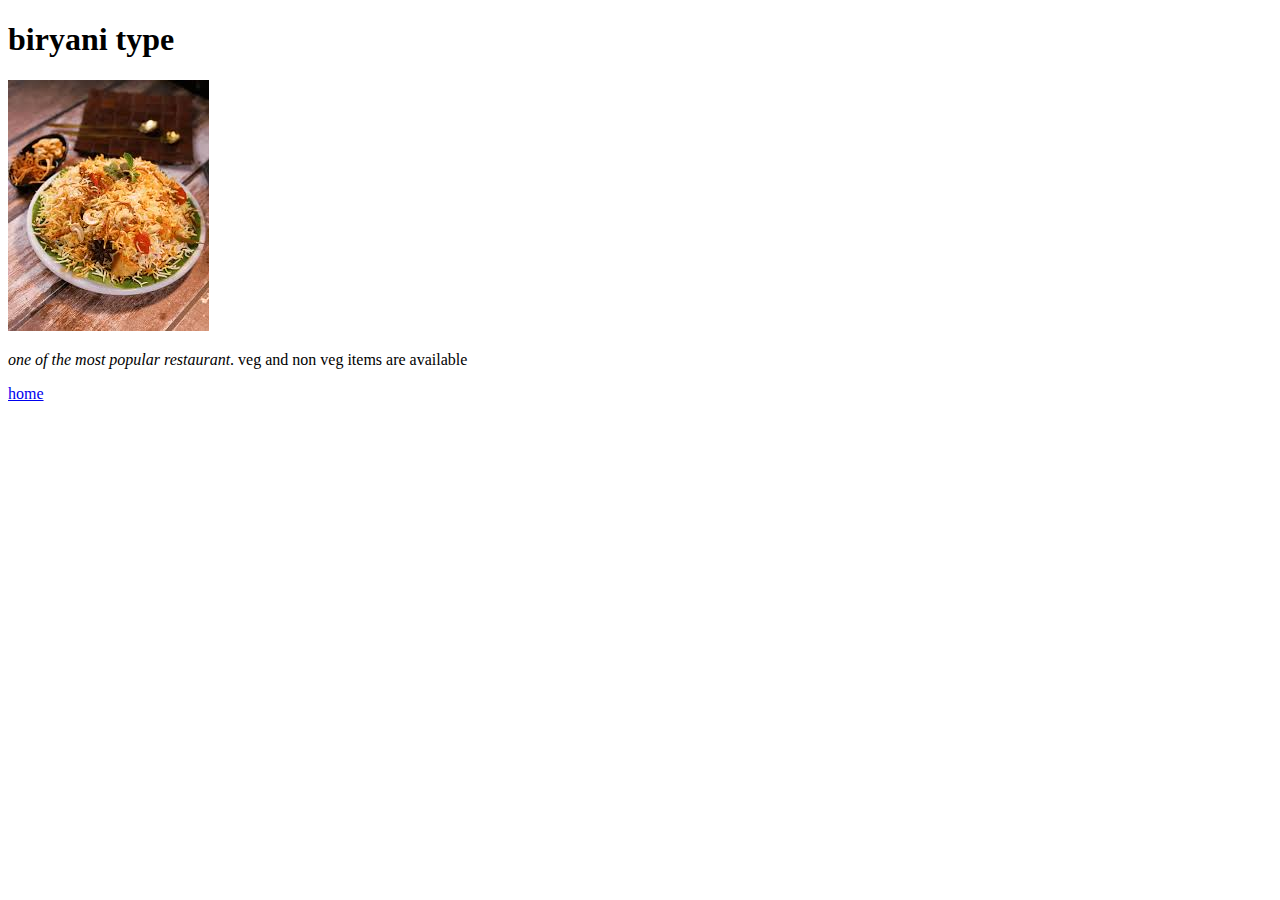
<file: about.html>
<!DOCTYPE html>
<html>
<head><title>restaurant</title>
</head>
<body>
    <h1>biryani type</h1>
    <img src="./veg.img" alt="biryani food image">
    <p><em>one of the most popular restaurant</em>. veg and non veg items are available</p>
    <a href="index.html">home</a>
</body>
</html>
</file>
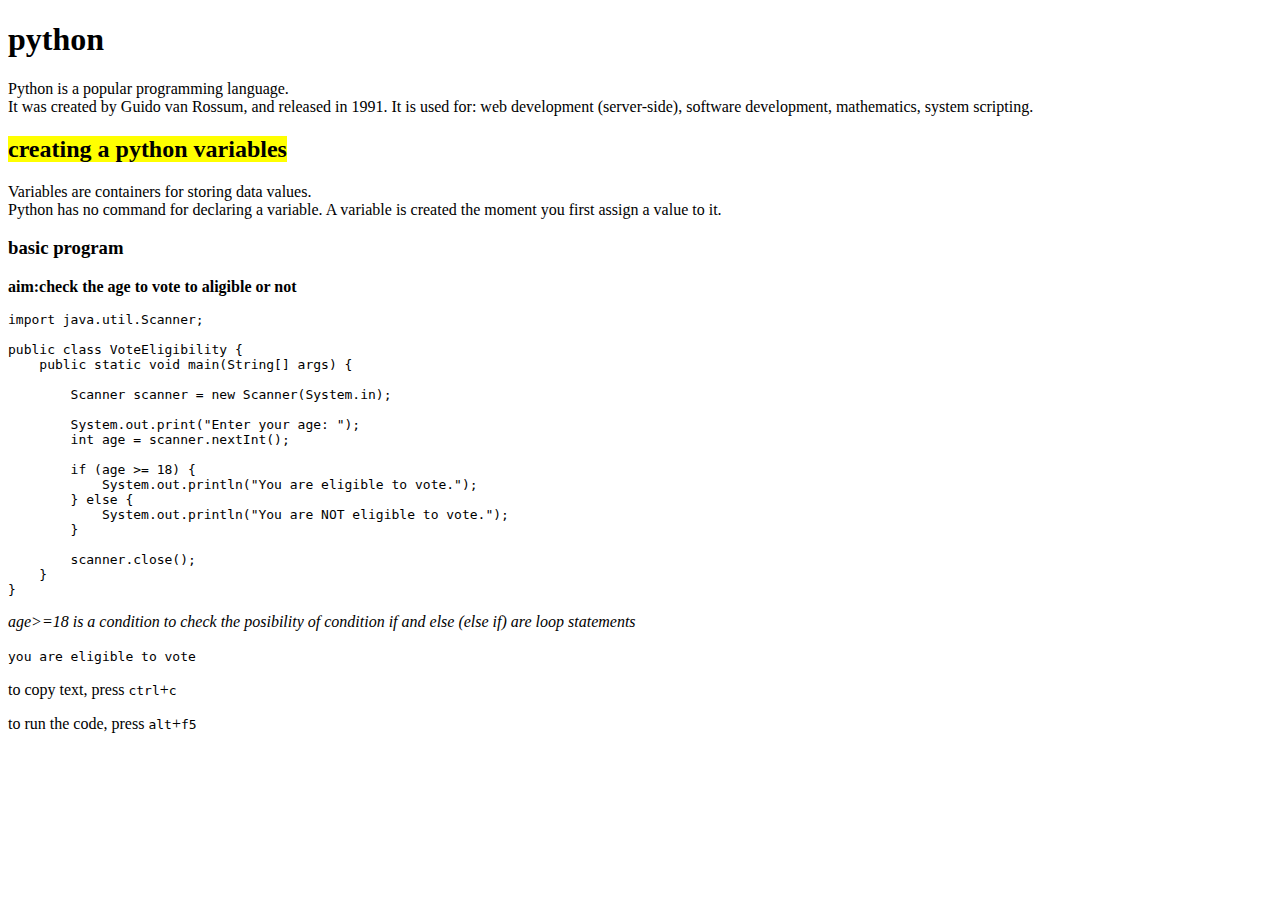
<file: elements.html>
<!DOCTYPE html>
<html>
<head><title>python</title>
</head>
<body>
    <h1>python</h1>
    <p>Python is a popular programming language.<br>
         It was created by Guido van Rossum, and released in 1991.

It is used for:

web development (server-side),
software development,
mathematics,
system scripting.</p>
<h2><mark>creating a python variables</mark></h2>
<p>Variables are containers for storing data values.<br>
Python has no command for declaring a variable.
A variable is created the moment you first assign a value to it.</p>
<h3>basic program</h3>
<p><b>aim:check the age to vote to aligible or not</b></p>
<p>
    <pre><code>import java.util.Scanner;

public class VoteEligibility {
    public static void main(String[] args) {

        Scanner scanner = new Scanner(System.in);

        System.out.print("Enter your age: ");
        int age = scanner.nextInt();

        if (age >= 18) {
            System.out.println("You are eligible to vote.");
        } else {
            System.out.println("You are NOT eligible to vote.");
        }

        scanner.close();
    }
}
</pre>
</code>
</p>
<var>
<p>age>=18 is a condition to check the posibility of condition if and else (else if) are loop statements </p>
</var>
<samp>you are eligible to vote</samp>
<p>to copy text, press
    <kbd>ctrl</kbd>+<kbd>c</kbd>
</p>
<p>to run the code, press
    <kbd>alt</kbd>+<kbd>f5</kbd>
</p>
</body>
</html>
</file>
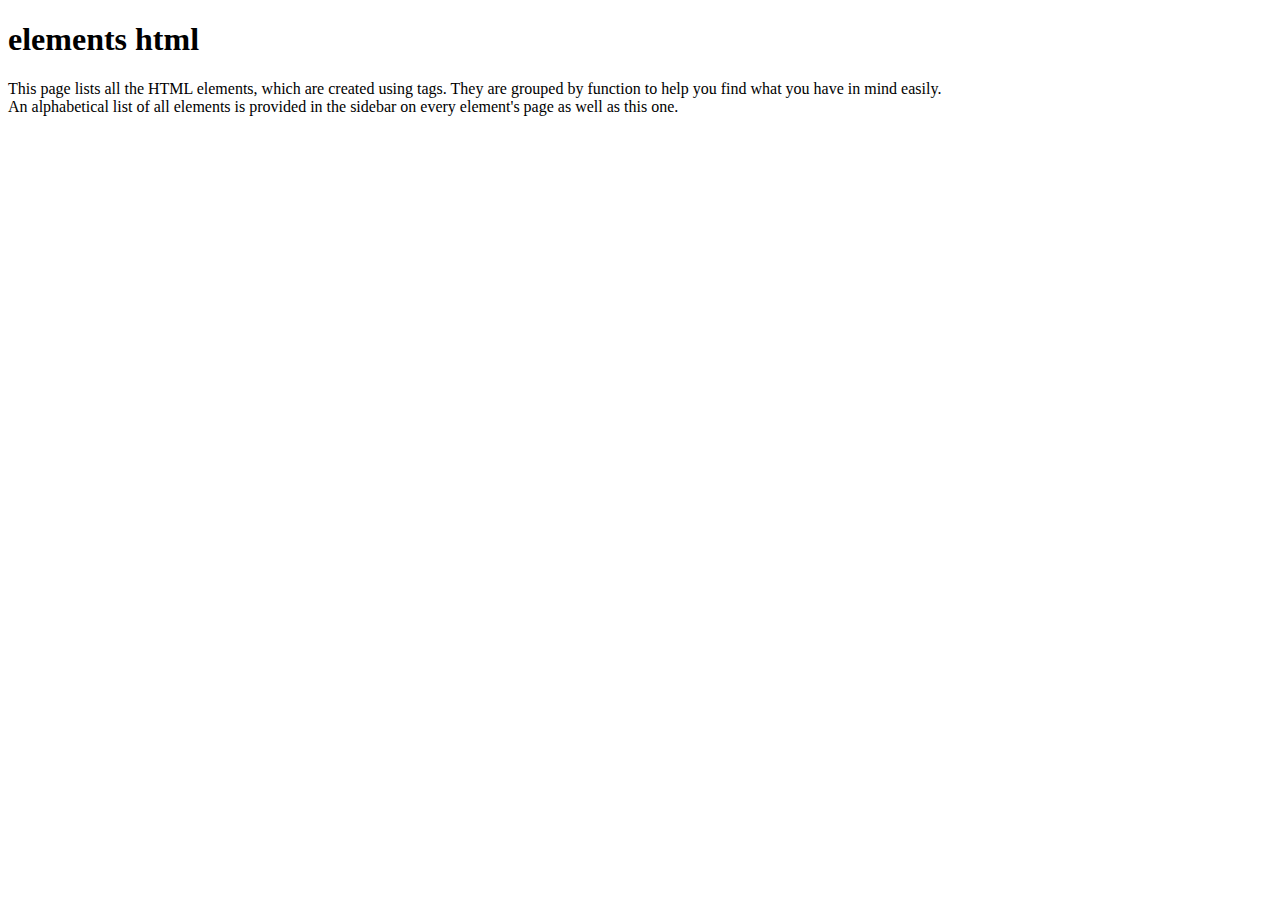
<file: elements.html.html>
<!DOCTYPE html>
<html>
<head><title>HTML</title>
</head>
<body>
    <h1>elements html</h1>
    <p>This page lists all the HTML elements, which are created using tags.
        They are grouped by function to help you find what you have in mind easily.<br>
        An alphabetical list of all elements is provided in the sidebar on every element's page as well as this one.</p>
</body>












</html>
</file>
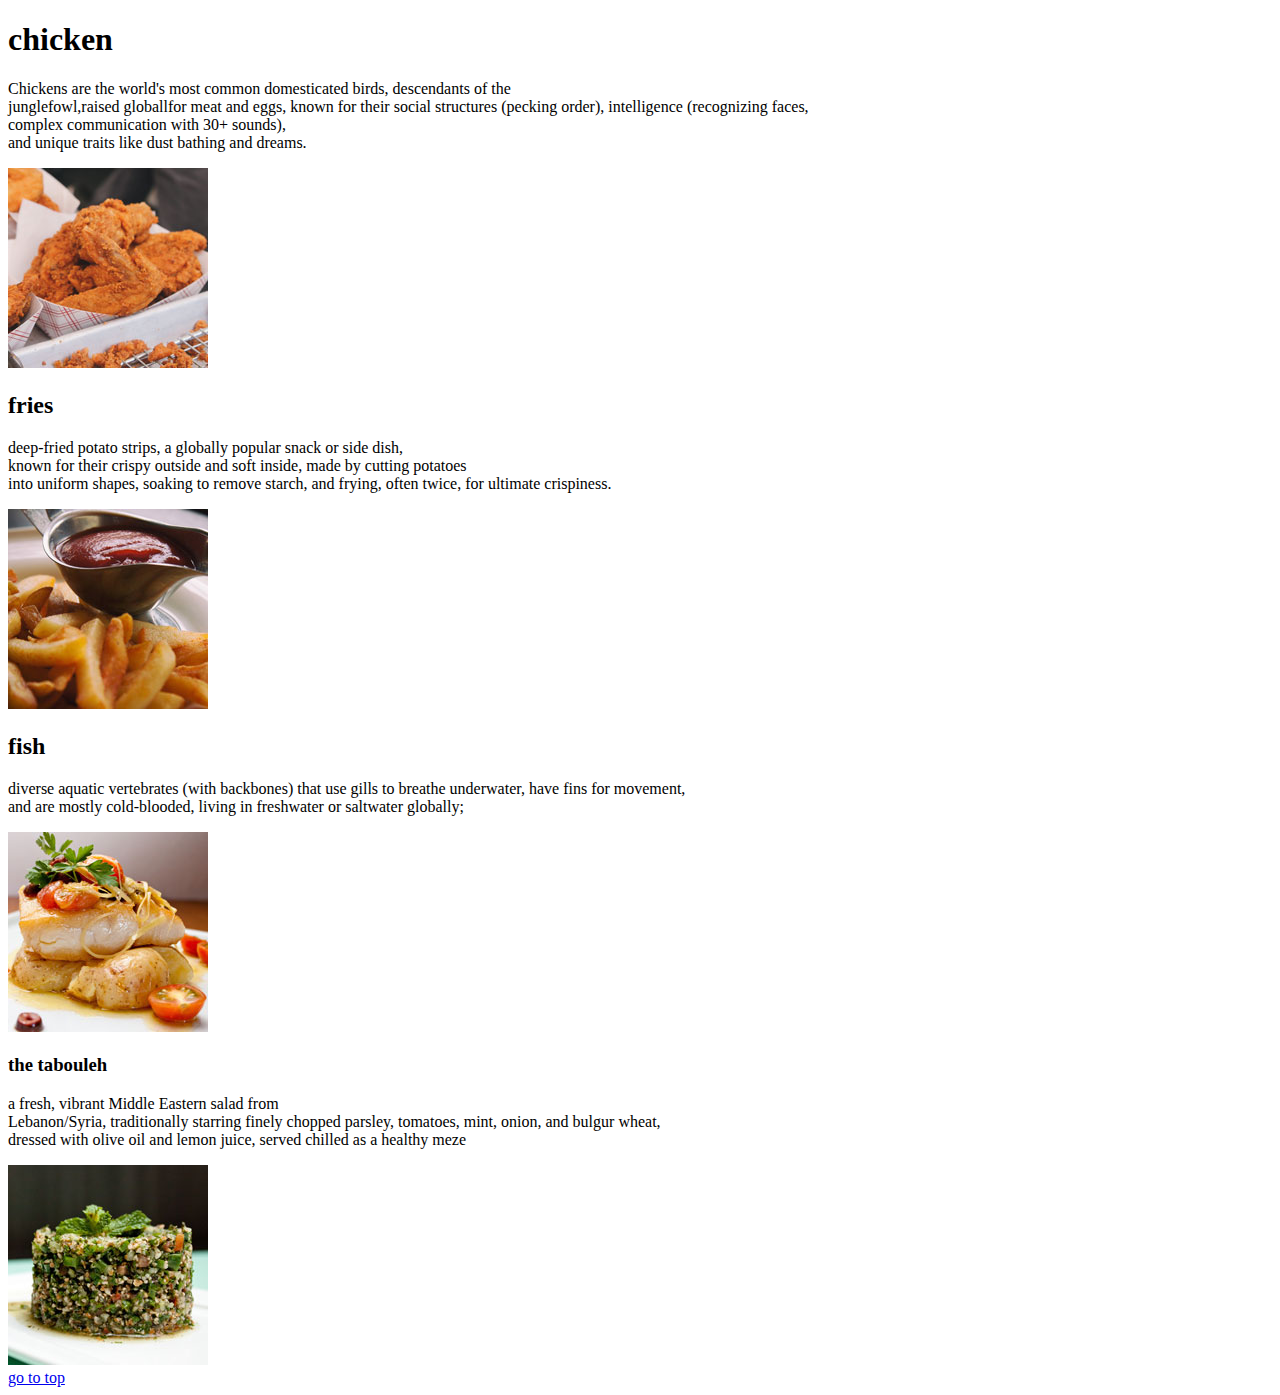
<file: food.html>
<!DOCTYPE html>
    <html>
        <head>
            <title>about recipes</title>
        </head>
    <body>
        <div id="food"></div>
    <h1>chicken</h1>
         <p>Chickens are the world's most common domesticated birds, descendants of the <br>
        junglefowl,raised globallfor meat and eggs,
        known for their social structures (pecking order), intelligence (recognizing faces,<br>
        complex communication with 30+ sounds), <br>
        and unique traits like dust bathing and dreams.</b></p>
            <a href="pic1.html"><img src="thumbnails/chicken-200.jpg" alt="chicken picture"></a>
    <h2>fries</h2>
        <p>deep-fried potato strips, a globally popular snack or side dish,<br>
        known for their crispy outside and soft inside, made by cutting potatoes<br>
        into uniform shapes, soaking to remove starch, and frying, often twice, for ultimate crispiness.</p>
        <a href="pic2.html"><img src="thumbnails/fries-200.jpg" alt="deep-fried potato"></a>
    <h2>fish</h2>
        <p>diverse aquatic vertebrates (with backbones) that use gills to breathe underwater, have fins for movement,<br>
            and are mostly cold-blooded, living in freshwater or saltwater globally; </p>
            <a href="pic3.html"><img src="thumbnails/fish-200.jpg" alt="fish photo"></a> 
                
    
    <h3>the tabouleh</h3>
        <p>a fresh, vibrant Middle Eastern salad from<br>
    Lebanon/Syria, traditionally starring finely chopped parsley, tomatoes, mint, onion, and bulgur wheat,<br>
    dressed with olive oil and lemon juice, served chilled as a healthy meze
    </p>
    <a href="pic4.html"><img src="thumbnails/tabouleh-200.jpg" alt="tabouleh salad"></a><br>
    <a href="#food"> go to top</a>
     </body>
    </html>
</file>
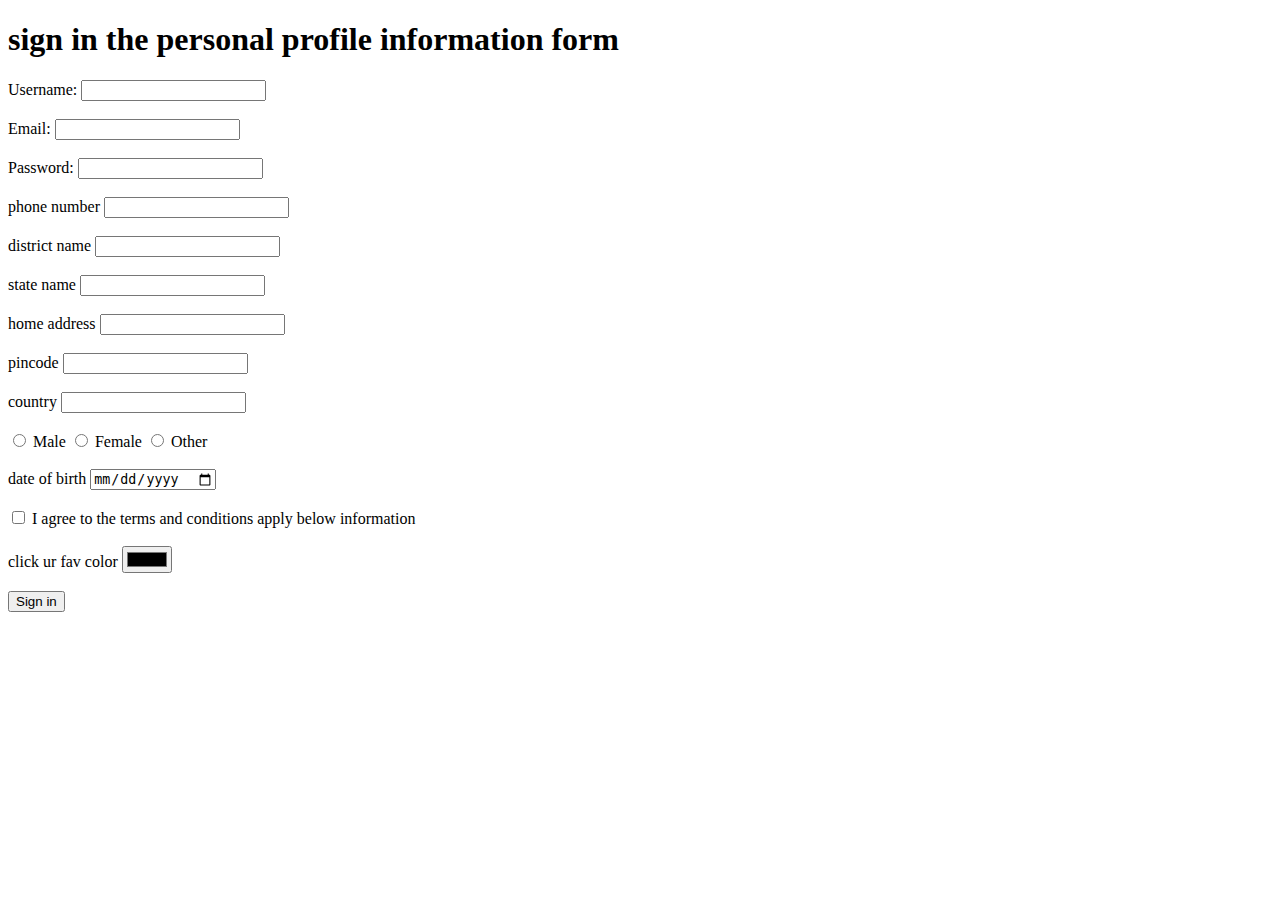
<file: form.html>
<!DOCTYPE html>
<html>
<head>
    <title>form details</title>
</head>
<body>
    <h1><b>sign in the personal  profile information form</b></h1>
<form>
      <label for="username">Username:</label>
      <input type="text" name="username" id="username" />
      <br>
      <br>

      <label for="email">Email:</label>
      <input type="email" name="email" id="email" />
      <br>
      <br>

      <label for="password">Password:</label>
      <input type="password" name="password" id="password" />
      <br>
      <br>
         <label for="ph no">phone number</label>
         <input type="text" name="phone  number" />
         <br>
         <br>

      <label for="district name">district name</label>
         <input type="text" name="district name" />
         <br>
         <br>
         <label for="state">state name</label>
         <input type="text" name="state name" />  
         <br>
         <br>

         <label for="home address">home address</label>
         <input type="text" name="home address"/>
         <br>
         <br>
         <label for="pincode">pincode</label>
         <input type="text" name="pincode"/>
         <br>
         <br>

         <label for="country">country</label>
         <input type="text" name="country" id="country name"/>
         <br>
         <br>

      <input type="radio" name="gender" id="male" />
      <label for="male">Male</label>
      <input type="radio" name="gender" id="female" />
      <label for="female">Female</label>
      <input type="radio" name="gender" id="other" />
      <label for="other">Other</label>
      <br>
      <br>
      <label for="DOB">date of birth</lable>
      <input type="date" name="date"  id="date"/>
      <br>
      <br>

      <input type="checkbox" name="agree" id="check1" />
      <label for="check1">I agree to the terms and conditions apply below information</label>
      <br>
      <br>
      <label for="color"> click ur fav color</label>
      <input type="color" name="color name"/>
      <br>
      <br>

      <input type="submit" value="Sign in" />
    </form>
  </body>
</html>
<!--
file:///c%3A/Users/upendra%20kumar/OneDrive/Documents/GitHub/mernstack-project/form.html?
username=durga9030&email=durgagurrana4%40gmail.com&password=0000000&phone++number=9390563198&district+name=guntur&
state+name=ap&home+address=nambur&pincode=522589&country=india&gender=on&date=2025-12-16&agree=on&color+name=%23000000-->
</file>
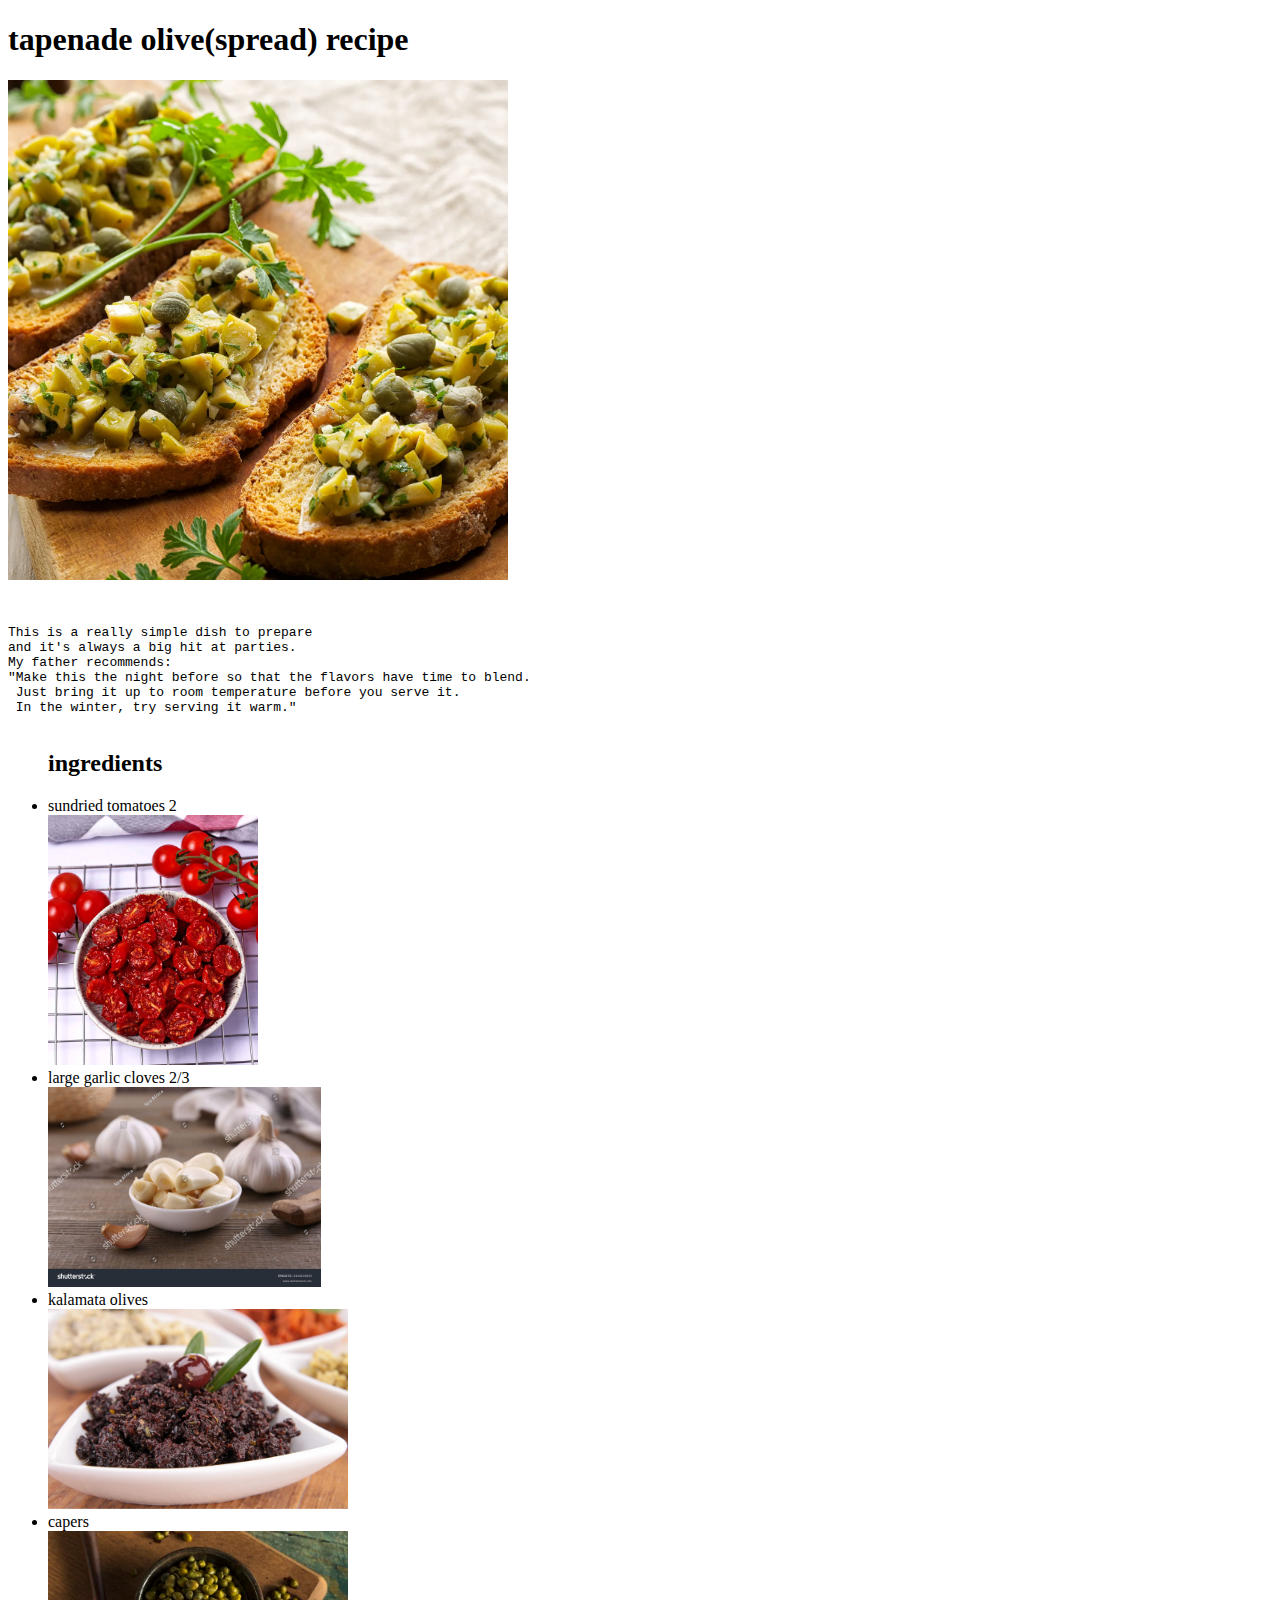
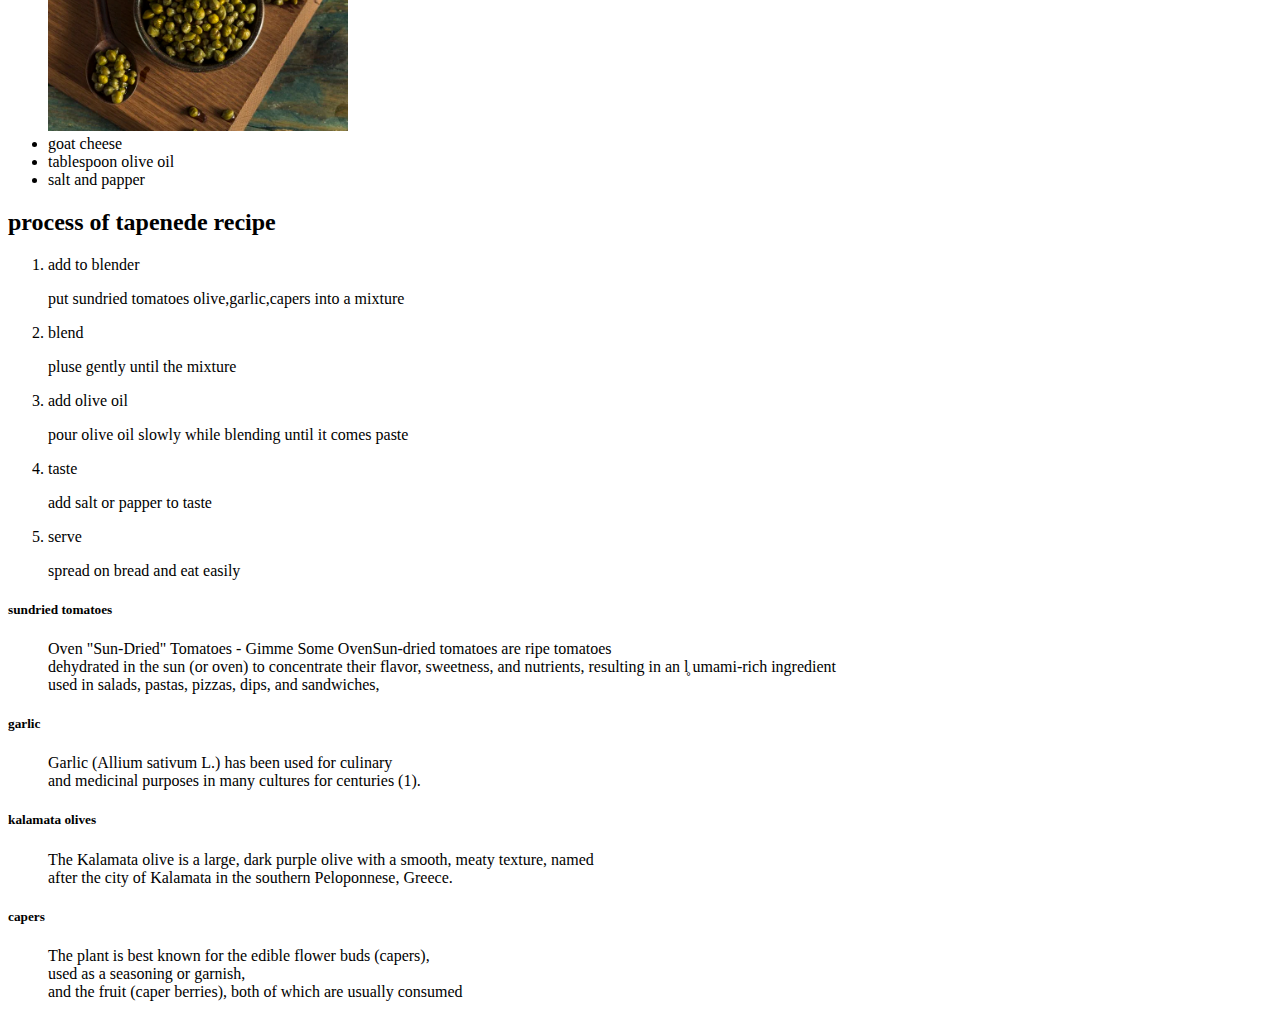
<file: list.html>
<!DOCTYPE html>
<html>
    <head>
        <title>tapenade recipe</title>
    </head>
    <body>
        <header>
        <h1>tapenade olive(spread) recipe</h1>
        <img src="./tapenade.img" height="500px" width="500px">
        </header>
        <pre>
        <p>This is a really simple dish to prepare <br>and it's always a big hit at parties.<br>My father recommends:
"Make this the night before so that the flavors have time to blend.<br> Just bring it up to room temperature before you serve it.<br> In the winter, try serving it warm." 
        </pre>
</p>
<ol>
    <h2>ingredients</h2>
</ol>
<ul> 
    <li>sundried tomatoes 2</li>
    <img src="./picture/tomatoes.img" height="250px" weight="250px">
    <li>large garlic cloves 2/3</li> 
    <img src="./picture/garlic.jpg" height="200px" weight="250">
    <li>kalamata olives</li>
    <img src="./picture/kalamata.img" height="200px" weight="250"> 
     <li>capers</li>
     <img src="./picture/capers.img" height="200px" weight="250">
     <li>goat cheese</li>
     <li>tablespoon olive oil</li>
     <li>salt and papper</li>
 </ul>
            <h2>process of tapenede recipe</h2>
 <ol>
                <li>add to blender</li><p>put sundried tomatoes olive,garlic,capers into a mixture</p>
                <li>blend</li><p>pluse gently until the mixture</p>
                <li>add olive oil</li><p>pour olive oil slowly while blending until it comes paste</p>
                <li>taste</li><p>add salt or papper to taste</p>
                <li>serve</li><p>spread on bread and eat easily</p>
</ol>
</ul>
<dl>
    <dt> <h5>sundried tomatoes</h5></dt>
    <dd>Oven "Sun-Dried" Tomatoes - Gimme Some OvenSun-dried tomatoes are ripe tomatoes <br>
        dehydrated in the sun (or oven) to concentrate their flavor, sweetness, and nutrients, resulting in an l̥ umami-rich ingredient<br> 
        used in salads, pastas, pizzas, dips, and sandwiches,<br>
    </dd><h5>garlic </h5></dt>
    <dd>Garlic (Allium sativum L.) has been used for culinary<br>
        and medicinal purposes in many cultures for centuries (1). 
    </dd>
    <dt><h5>kalamata olives</h5></dt>
    <dd>The Kalamata olive is a large, dark purple olive with a smooth, meaty texture, named <br>
         after the city of Kalamata in the southern Peloponnese, Greece.</dd>
    <dt><h5>capers</h5></dt>
    <dd>The plant is best known for the edible flower buds (capers),<br>
         used as a seasoning or garnish,<br>
          and the fruit (caper berries), both of which are usually consumed</dd>
</body>

</html>
</file>
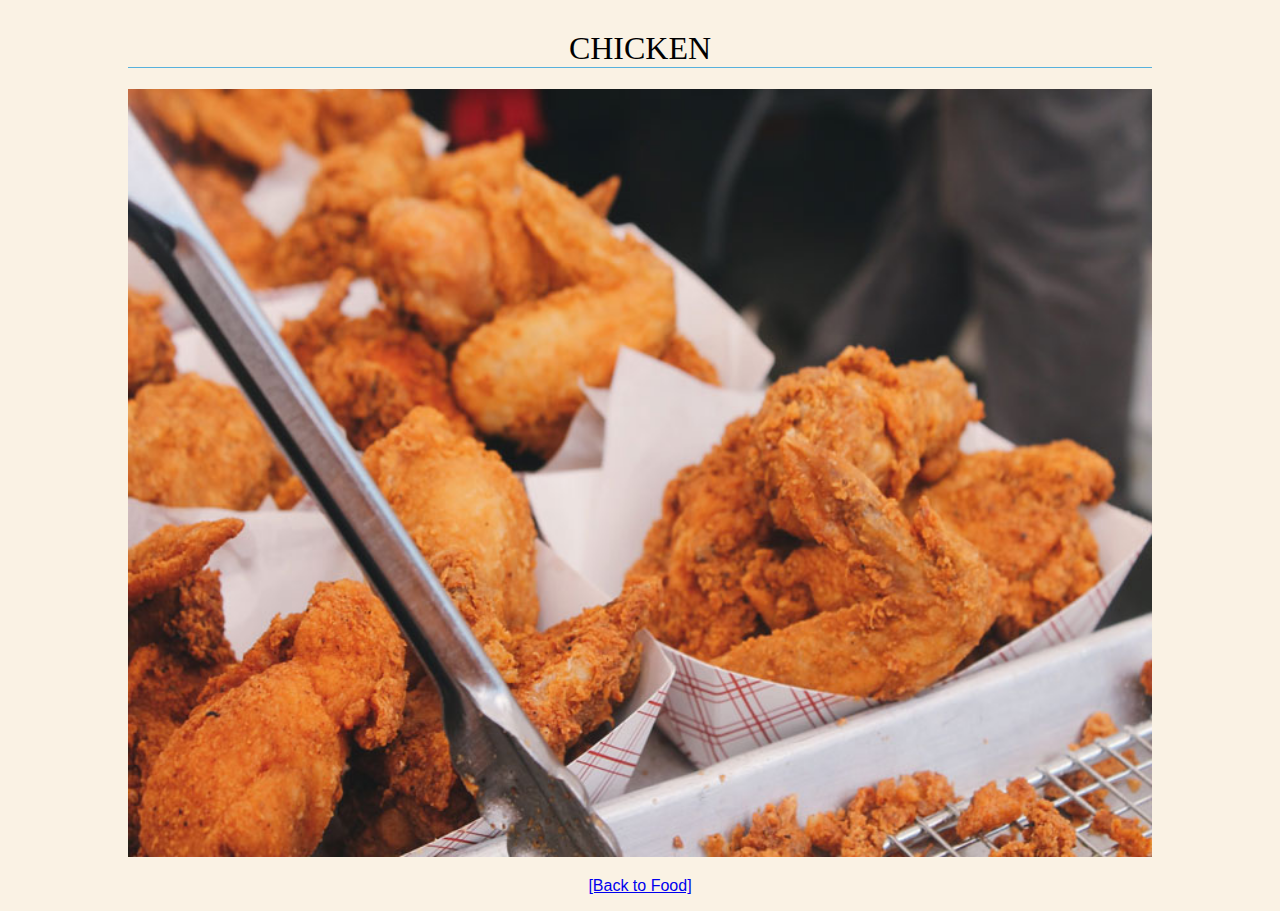
<file: pic1.html>
<!DOCTYPE html>
<html lang="en">
  <head>
    <meta charset="UTF-8" />
    <title>Gallery: Baked Goods</title>
    <style>
      body {
        background-color: #faf2e4;
        margin: 0 10%;
        font-family: sans-serif;
        text-align: center;
      }

      h1 {
        text-align: center;
        font-family: serif;
        font-weight: normal;
        text-transform: uppercase;
        border-bottom: 1px solid #57b1dc;
        margin-top: 30px;
      }

      img {
        width: 100%;
        height: auto;
      }
    </style>
  </head>

  <body>
    <h1>chicken</h1>
    <p>
      <img
        src="picture/chicken-800.jpg"
        alt="chicken picture"
        width="800"
        height="600"
      />
    </p>
    <p><a href="food.html">[Back to Food]</a></p>
  </body>
</html>
</file>
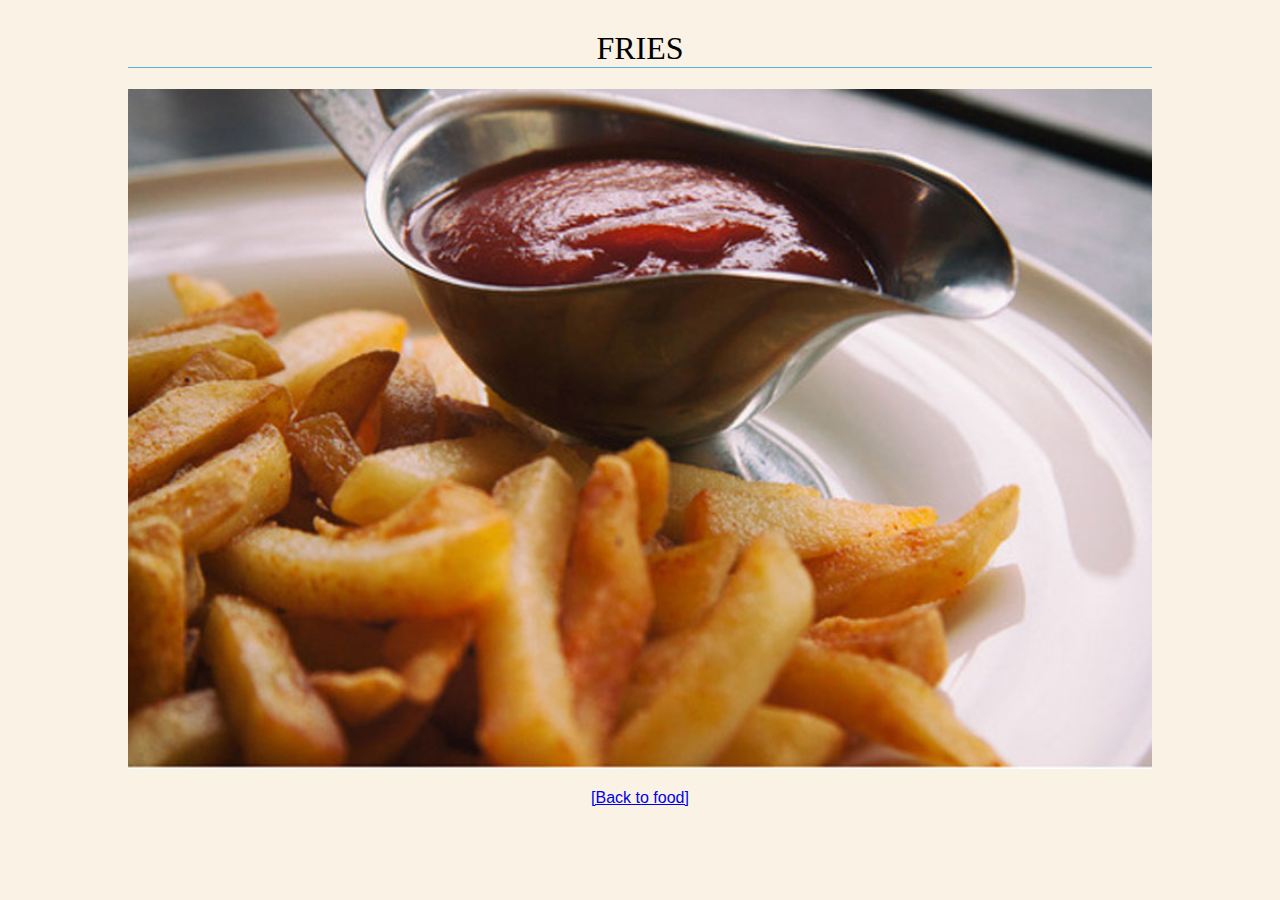
<file: pic2.html>
<!DOCTYPE html>
<html lang="en">
  <head>
    <meta charset="UTF-8" />
    <title>fries</title>
    <style>
      body {
        background-color: #faf2e4;
        margin: 0 10%;
        font-family: sans-serif;
        text-align: center;
      }

      h1 {
        text-align: center;
        font-family: serif;
        font-weight: normal;
        text-transform: uppercase;
        border-bottom: 1px solid #57b1dc;
        margin-top: 30px;
      }

      img {
        width: 100%;
        height: auto;
      }
    </style>
  </head>

  <body>
    <h1>fries</h1>
    <p>
      <img
        src="picture/fries-800.jpg"
        alt="fries"
        width="800"
        height="600"
      />
    </p>
    <p><a href="food.html">[Back to food]</a></p>
  </body>
</html>
</file>
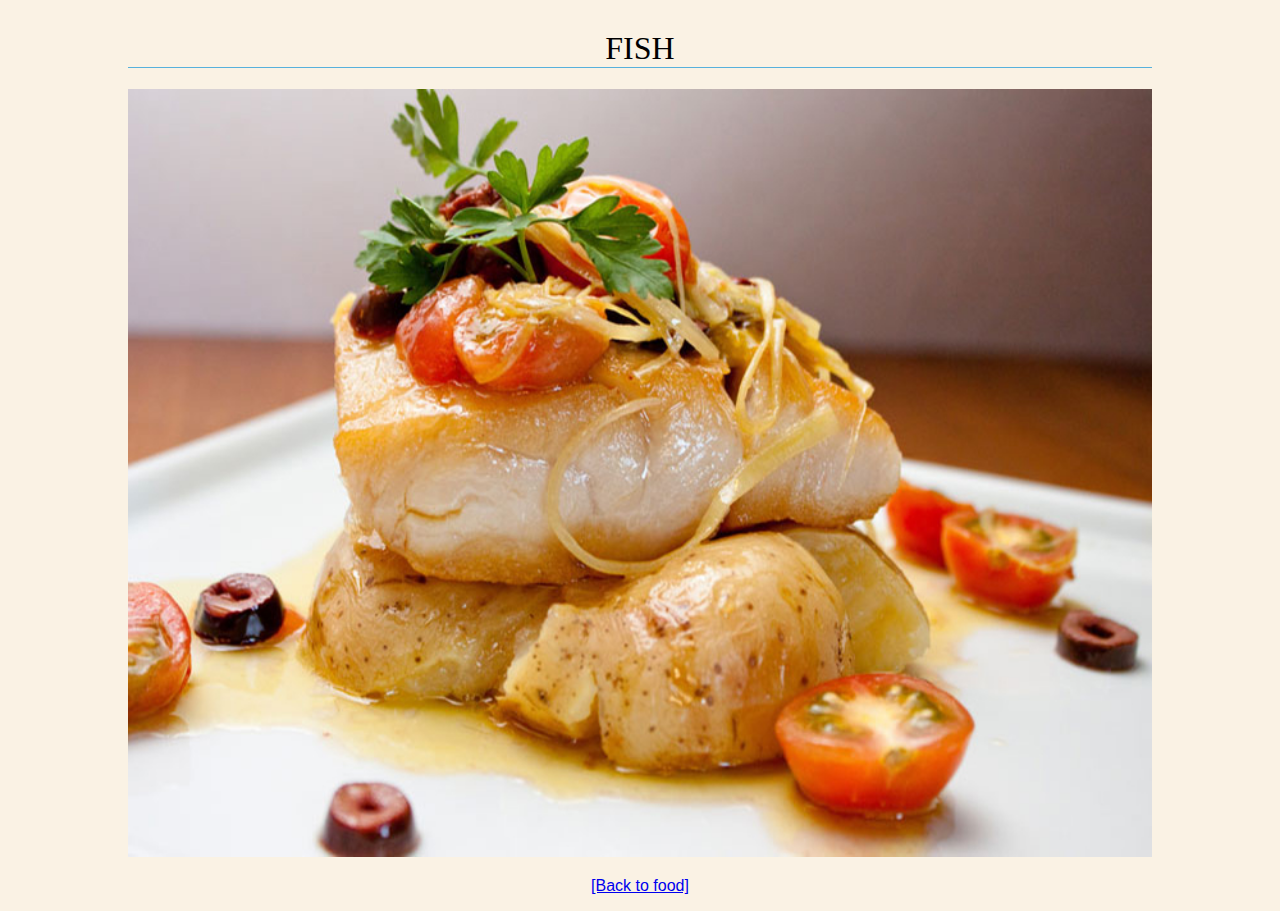
<file: pic3.html>
<!DOCTYPE html>
<html lang="en">
  <head>
    <meta charset="UTF-8" />
    <title>fries</title>
    <style>
      body {
        background-color: #faf2e4;
        margin: 0 10%;
        font-family: sans-serif;
        text-align: center;
      }

      h1 {
        text-align: center;
        font-family: serif;
        font-weight: normal;
        text-transform: uppercase;
        border-bottom: 1px solid #57b1dc;
        margin-top: 30px;
      }

      img {
        width: 100%;
        height: auto;
      }
    </style>
  </head>

  <body>
    <h1>fish</h1>
    <p>
      <img
        src="picture/fish-800.jpg"
        alt="fish image"
        width="800"
        height="600"
      />
    </p>
    <p><a href="food.html">[Back to food]</a></p>
  </body>
</html>
</file>
